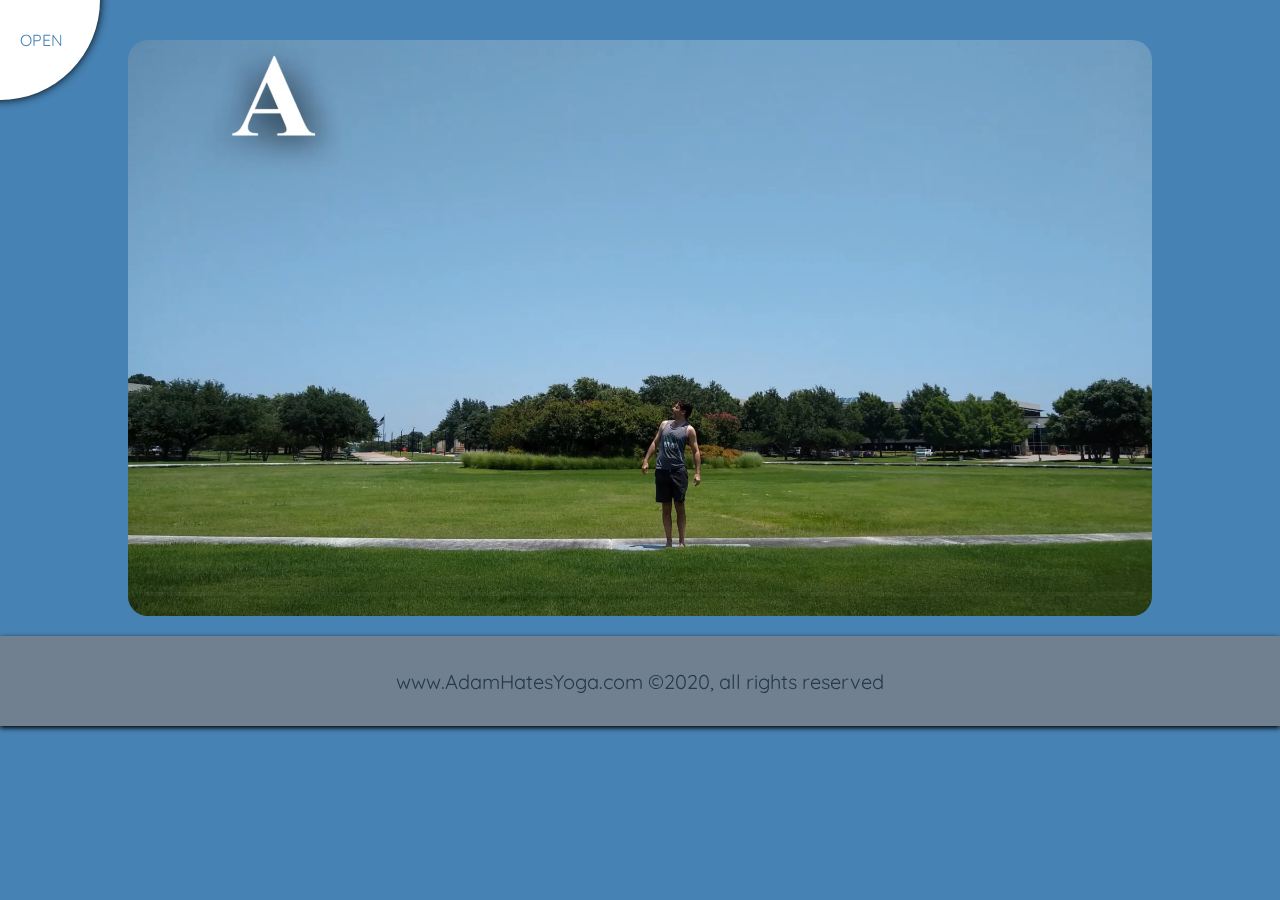
<file: index.html>
<!DOCTYPE html>
<html lang="en">
<head>
    <meta charset="UTF-8">
    <meta name="viewport" content="width=device-width, initial-scale=1.0">
    <title>Adam Hates Yoga</title>
    <link rel="stylesheet" href="./style.css">
</head>
<body>
    <div class="circle">
        <div class="open">open</div>
        <div class="close">close</div>
    </div>

    <nav>
        <ul>
            <li><a href="./index.html">Home</a></li>
            <li><a href="./about.html">About</a></li>
            <li><a href="./photos.html">Photos</a></li>
            <li><a href="./contact.html">Contact</a></li>
        </ul>
    </nav>

    <main>
        <div class="empty"></div>

        <video id="video-banner" src="./media/AHY-intro-1080p.mp4" autoplay muted controls></video>




        <footer>	
            <p>
                www.AdamHatesYoga.com &copy;2020, all rights reserved
            </p>
        </footer>
    </main>




    <script src="./script.js"></script>
</body>
</html>
</file>
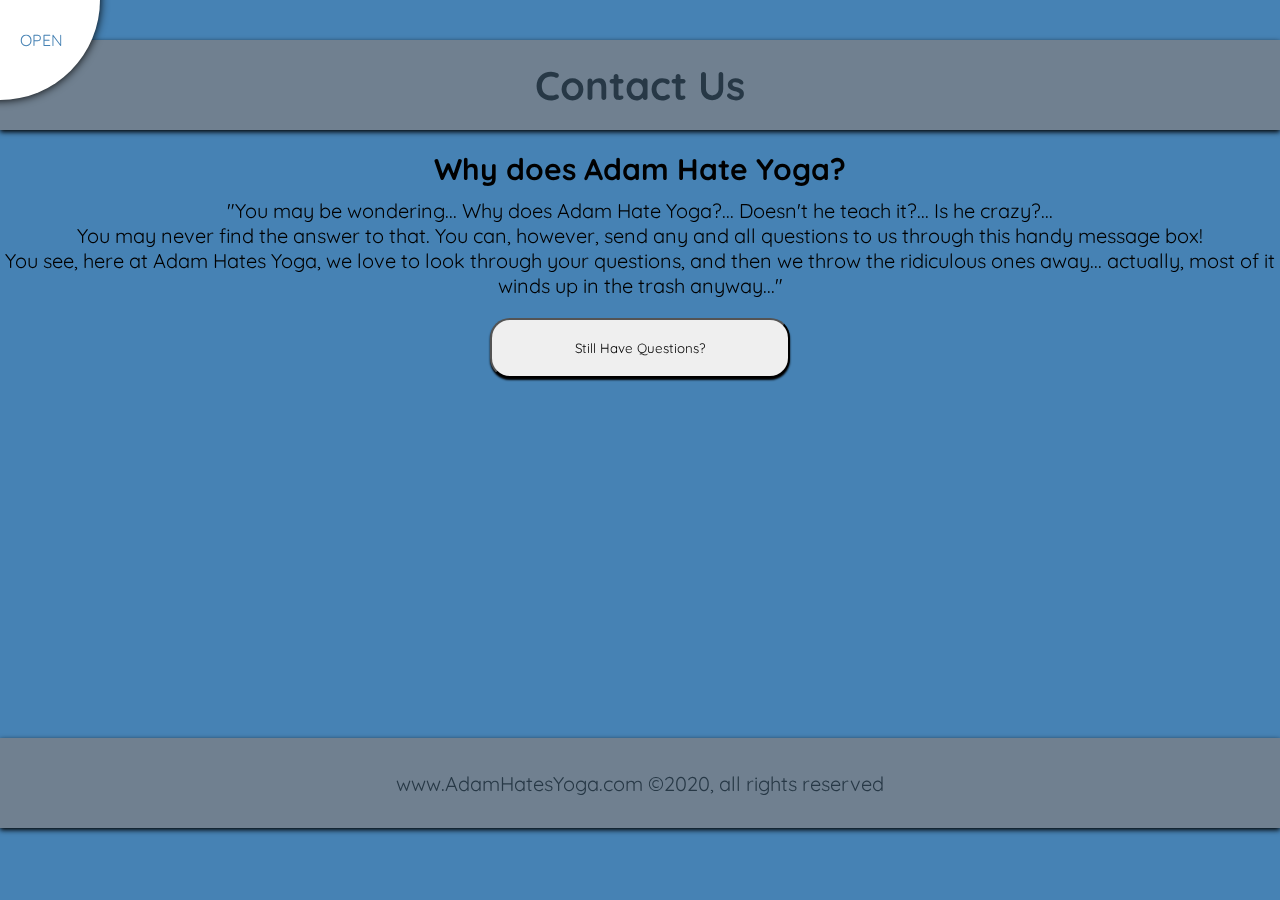
<file: contact.html>
<!DOCTYPE html>
<html lang="en">
<head>
    <meta charset="UTF-8">
    <meta name="viewport" content="width=device-width, initial-scale=1.0">
    <title>Adam Hates Yoga</title>
    <link rel="stylesheet" href="./style.css">
</head>
<body>
    <div class="circle">
        <div class="open">open</div>
        <div class="close">close</div>
    </div>

    <nav>
        <ul>
            <li><a href="./index.html">Home</a></li>
            <li><a href="./about.html">About</a></li>
            <li><a href="./photos.html">Photos</a></li>
            <li><a href="./contact.html">Contact</a></li>
        </ul>
    </nav>

    <main>
        <div class="empty"></div>
        <header>
            <h1>Contact Us</h1>
        </header>

        <section id="question-box">
            <article id="question-article">
                <h2>Why does Adam Hate Yoga?</h2>
                <p>"You may be wondering... Why does Adam Hate Yoga?... Doesn't he teach it?... Is he crazy?...<br>
                    You may never find the answer to that. You can, however, send any and all questions to us through this handy message box!<br>
                    You see, here at Adam Hates Yoga, we love to look through your questions, and then we throw the ridiculous ones away... actually, most of it winds up in the trash anyway..."</p>
            </article>

            <button class="button" id="question-button">Still Have Questions?</button><br>
                <input type="text" id="form-text-area" placeholder="Type your question here..."><br>
            <button class="button" id="submit-button">Submit That Question!</button>

        </section>


        <footer>	
            <p>
                www.AdamHatesYoga.com &copy;2020, all rights reserved
            </p>
        </footer>
    </main>




    <script src="./script.js"></script>
</body>
</html>
</file>
<file: style.css>
@import url('https://fonts.googleapis.com/css2?family=Quicksand:wght@500&display=swap');

*{
    font-family: quicksand;
    padding: 0;
    margin: 0;
    box-sizing: border-box;
}
img{
    max-height: 100vh;
}
.empty{
    width: 100vw;
    height: 20px;
}

body{
    background: rgb(39, 56, 70);
    overflow-x: hidden;
    position: relative;
}





/****************************** NAVIGATION AND CIRCLE SETTINGS */
.circle{
    box-shadow: 0 0 10px black;
    z-index: 10;
    height: 200px;
    width: 200px;
    background: white;
    position: fixed;
    border-radius: 50%;
    left: -100px;
    top: -100px;
    transition: transform .5s linear;
}
.circle.active{
    transform: rotate(-90deg);

}
.open{
    color: steelblue;
    text-transform: uppercase;
    position: absolute;
    top: 65%;
    left: 60%;
}
.close{
    color: steelblue;
    text-transform: uppercase;
    position: absolute;
    top: 65%;
    left: 18%;
    transform: rotate(90deg);
}
.open:hover{
    cursor: pointer;
}
.close:hover{
    cursor: pointer;
}



nav{
    position: fixed;
    bottom: 20px;
    left: 20px;
    color: white;
    font-size: 1.5rem;
}
nav ul{
    list-style-type: none;
    transform: translateX(-200%);
    transition: transform .5s linear;
}
nav.active ul{
    transform: translateX(0%);
}
nav a{
    color: white;
    text-decoration: none;
}
nav li:nth-child(2){
    padding-left: 10px;
}
nav li:nth-child(3){
    padding-left: 20px;
}
nav li:nth-child(4){
    padding-left: 30px;
}




/*************************************** INDEX MAIN CONTENT */
main{
    box-shadow: -5px 5px 10px black;
    transition: transform .5s linear;
    transform-origin: top left;
    background: steelblue;
    min-height: 100vh;
    min-width: 100vw;
    position: relative;
    margin: 0px;
}
main.active{
    transform: rotate(-15deg);
    transform-origin: top left;
}



#video-banner{
    display: block;
    max-width: 80vw;
    max-height: 80vh;
    border-radius: 20px;
    margin: 20px auto;
    animation: blur 2s;
}
@keyframes blur{
    0%{filter: blur(30px);}
    100%{filter: blur(0);}
}
#video-banner:focus{
    outline: none;
}


/*********************************** ABOUT PAGE */
header{
    background-color: slategrey;
    color: rgb(39, 56, 70);
    padding: 20px;
    margin: 20px auto;
    text-align: center;
    font-size: 20px;
    box-shadow: 0 2px 5px black;

}

#info-video{
    max-width: 80vw;
    min-height: 80vh;
    display: block;
    margin: auto;
    border-radius: 20px;
}
#info-video:focus{
    outline: none;
}





.article-container{
    display: block;
    margin: 50px;
    /* background: rgba(255, 255, 255, 0.25);
    border-radius: 30px; */
}
.box{
    background: rgba(255, 255, 255, 0.75);
    border-radius: 20px;
    margin: 20px 0 20px 0;
    padding: 50px;
    width: 100%;
    display: flex;
    transform: translateX(200%);
    transition: transform 1s ease;
    position: relative;
}
.box:nth-of-type(even){
    transform: translateX(-200%);
}
.box.revealed{
    transform: translateX(0);
}


article{
    text-align: center;
    display: flex;
    flex-direction: column;
    justify-content: center;
}
article h2{
    font-size: 30px;
    padding-bottom: 10px;
}
article p{
    font-size: 20px;
}


.box img{
    max-width: 50vw;
    max-height: 50vh;
    padding: 20px;
    border-radius: 25px;
}



/******************************** PHOTO GALLERY SETTINGS */
.gallery{
    display: flex;
    padding: 10px;
    margin: auto;
    background: slategrey;
    width: 90vw;
    height: 70vh;
    margin: 20px auto;
    border-radius: 20px;
    box-shadow: 0 2px 5px black;
}
.image-box{
    flex: 1;
    overflow: hidden;
    width: 10%;
    border-radius: 20px;
    margin: 10px;
    transition: flex .5s linear;
    background-size: cover;
    background-position: center top;
    position: relative;
}
.image-box img{
    min-height: 100%;
    border-radius: 20px;
    display: block;
    margin: auto;
}
.image-box small{
    position: absolute;
    bottom: 20px;
    left: 20px;
    color: slategrey;
    opacity: 0;
}
.image-box.active{
    flex: 10;
}
.image-box.active small{
    opacity: 1;
    transition: opacity .5s linear .5s;
    text-shadow: 0 0 1px white;
}





/******************************************* CONTACT US */
#question-box{
    display: flex;
    flex-direction: column;
}

#form-text-area{
    padding: 20px;
    border-radius: 10px;
    height: 200px;
    text-overflow: wrap;
    transform: scaleY(0);
    transform-origin: top;
    transition: transform .5s ease-out;
}
#form-text-area.revealed{
    display: block;
    transform: scaleY(1);
    width: 80vw;
    margin: auto;
}
#form-text-area:focus{
    outline: none;
}


.button{
    padding: 20px;
    width: 300px;
    margin: 20px auto;
    border-radius: 20px;
    box-shadow: 0 2px 2px;
    outline: none;
}
.button:active{
    transform: translateY(2px);
    background: lightgrey;
}
#submit-button{
    transform: scaleY(0);
}
#submit-button.revealed{
    transform: scaleY(1);
    transform-origin: top;
    transition: transform .5s ease-out .5s;
}







/************************************ FOOTER SETTINGS */
footer{
    display: flex;
    justify-content: center;
    align-items: center;
    font-size: 20px;
    color: rgb(39, 56, 70);
    height: 10vh;
    width: 100%;
    background: slategrey;
    box-shadow: 0 2px 5px black;
}







/************************************ MEDIA QUERIES */
@media (max-width:600px) {
    /* NAVBAR */
    .circle{
        width: 175px;
        height: 175px;
    }
    .open{
        top: 65%;
        left: 61%;
    }
    .close{
        left: 15%;
        top: 69%;
    }
    nav{
        position: absolute;
    }

    /* INDEX */
    h1{
        font-size: 15px;
    }
    #video-banner{
        max-width: 100vw;
        padding-top: 100px;
    }

    /* ABOUT */
    .box{
        flex-direction: column;
        padding: 20px;
    }

    /* GALLERY */
    .gallery{
        flex-direction: column;
    }
    .image-box{
        width: 100%;
        flex: 1;
    }
    button{
        max-width: 50vw;
    }
    footer{
        font-size: 12px;
    }
}
</file>
